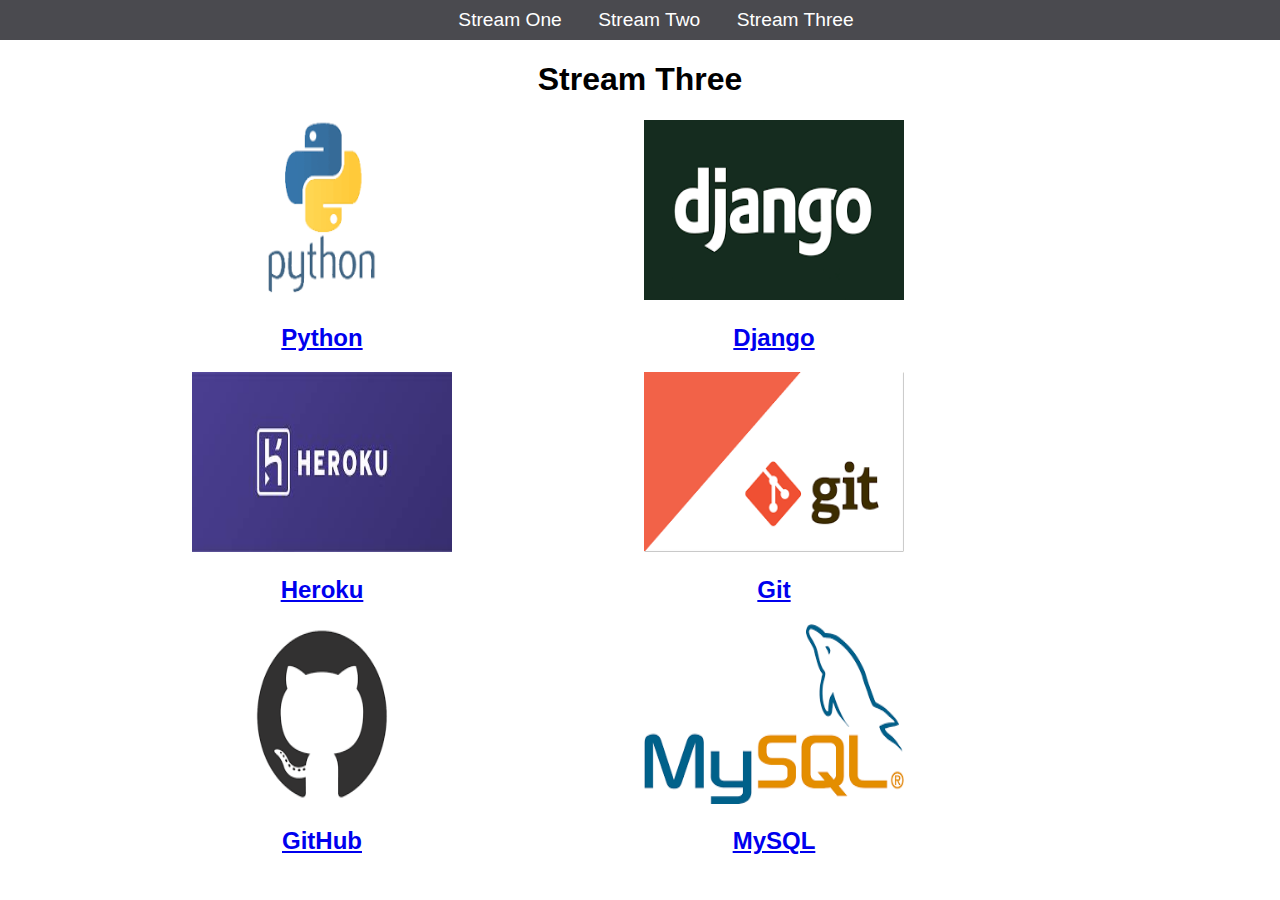
<file: stream-three.html>
<!DOCTYPE html>
<html lang="en">
    <head>
        <title>Hello World</title>
        <link rel="stylesheet" href="css/style.css" type="text/css" />
    </head>
    <body>
        <nav>
            <ul>
                <li><a href="index.html">Stream One</a></li>
                <li><a href="stream-two.html">Stream Two</a></li>
                <li><a href="stream-three.html">Stream Three</a></li>
            </ul>
        </nav>
        <h1>Stream Three</h1>
        <div class="card">
            <a href="https://en.wikipedia.org/wiki/Python_(programming_language)">
                <img src="[data-uri]" alt="Python logo"/>
                <h2>Python</h2>
            </a>
        </div>
        <div class="card">
            <a href="https://en.wikipedia.org/wiki/Django_(web_framework)">
                <img src="[data-uri]" alt="Django logo"/>
                <h2>Django</h2>
            </a>
        </div>
        <div class="card">
            <a href="https://en.wikipedia.org/wiki/Heroku">
                <img src="[data-uri]" alt="Heroku logo"/>
                <h2>Heroku</h2>
            </a>
        </div>
        <div class="card">
            <a href="https://en.wikipedia.org/wiki/Git">
                <img src="[data-uri]" alt="Git logo"/>
                <h2>Git</h2>
            </a>
        </div>
        <div class="card">
            <a href="https://en.wikipedia.org/wiki/GitHub">
                <img src="[data-uri]" alt="GitHub logo"/>
                <h2>GitHub</h2>
            </a>
        </div>
        <div class="card">
            <a href="https://en.wikipedia.org/wiki/MySQL">
                <img src="[data-uri]" alt="MySQL logo"/>
                <h2>MySQL</h2>
            </a>
        </div>
    </body>
</html>
</file>
<file: css/style.css>
body {
    margin: 0;
    padding: 0;
    font-family: "Oswald", sans-serif;
}

nav ul {
    list-style: none;
    background-color: #4a4a4f;
    text-align: center;
    margin: 0;
    padding: 0;
}

nav li {
    font-size: 1.2em;
    line-height: 40px;
    height: 40px;
    display: inline-block;
    margin-left: 2.5%;
}

nav a {
    text-decoration: none;
    color: #ffffff;
    display: block;
}

nav a:hover {
    background-color: #ffffff;
    color: #4a4a4f 
}

.card {
    float: left;
    width: 30%;
    margin-left: 15%;
    max-width: 260px;
    min-width: 150px;
}

.card a {
    text-align: center;
}

img {
    width: 100%;
    height: 180px;
}

h1 {
    text-align: center;
}
</file>
